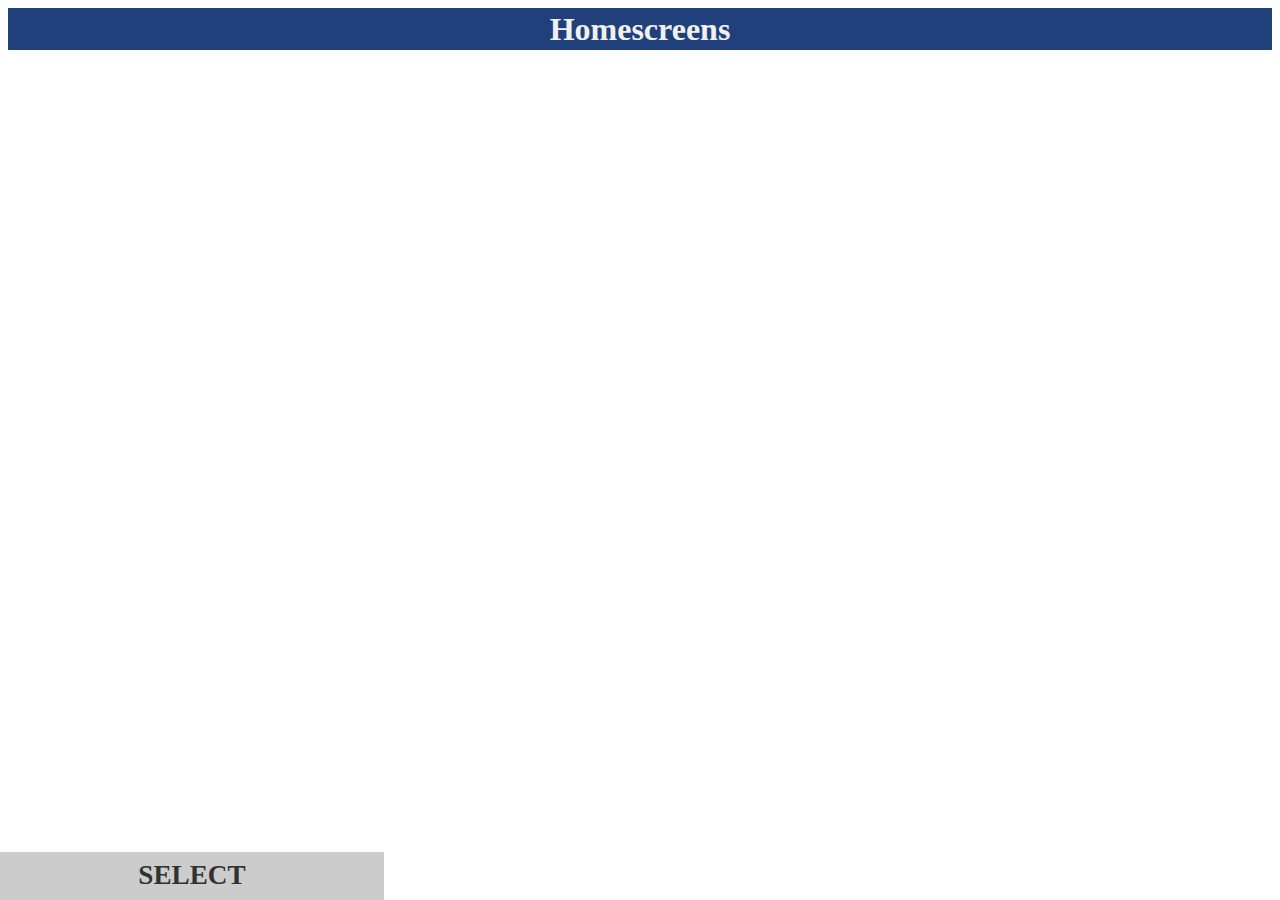
<file: Launcher_Switcher/index.html>
<!DOCTYPE html>
<html lang="en">
	<head>
		<meta charset="UTF-8" />
		<meta http-equiv="X-UA-Compatible" content="IE=edge" />
		<meta name="viewport" content="width=device-width, initial-scale=1.0" />
		<title>Launcher Swicther</title>
		<link rel="stylesheet" href="app://settings.gaiamobile.org/shared/elements/gaia-icons/gaia-icons.css" />
		<link rel="stylesheet" href="app://settings.gaiamobile.org/shared/elements/gaia-theme/gaia-font.css" />
		<link rel="stylesheet" href="app://settings.gaiamobile.org/shared/elements/gaia-theme/gaia-theme.css" />

		<link rel="stylesheet" href="app://settings.gaiamobile.org/style/lists.css" />
		<link rel="stylesheet" href="app://settings.gaiamobile.org/style/settings.css" />

		<link rel="stylesheet" href="app://settings.gaiamobile.org/shared/style/headers.css" />

		<link rel="stylesheet" href="app://settings.gaiamobile.org/style/apps.css" />
	</head>
	<body data-ready="true" class="skin-organic uninit theme-settings">
		<div class="statusbar-placeholder"></div>
		<section data-rendered="true" class="current" data-dialog="true" role="region" id="homescreens">
			<gaia-header style="background-color: #20407b; padding-top: 3px; padding-bottom: 2px" action="back" data-href="#root">
				<h1 data-l10n-id="homescreens-header">Homescreens</h1>
			</gaia-header>

			<div id="listo_con" data-nav-id="0">
				<ul id="listo"></ul>
			</div>
		</section>
		<div class="softkeys">
			<div class="softkey softkey-left"></div>
			<div class="softkey softkey-center">select</div>
			<div class="softkey softkey-right"></div>
		</div>
	</body>
	<style>
		li img {
			filter: drop-shadow(0px 2px 2px rgba(0, 0, 0, 0.5)) !important;
		}
	</style>
	<style>
		gaia-header {
			display: block;
			user-select: none;
			--gaia-header-button-color: var(--header-button-color, var(--header-color, var(--link-color, inherit)));
		}
		gaia-header[hidden] {
			display: none;
		}
		gaia-header .l10n-action {
			position: absolute;
			left: 0;
			top: 0;
			width: 100%;
			height: 100%;
			font-size: 0;
		}
		gaia-header h1,
		gaia-header h2 {
			flex: 1;
			margin: 0;
			padding: 0;
			overflow: hidden;

			white-space: nowrap;
			text-overflow: ellipsis;
			text-align: center;

			color: var(--color-gs10, #f0f0f0);
		}
		gaia-header div.headers-container {
			min-width: 0;
			width: 100%;
		}
		gaia-header a,
		gaia-header button {
			position: relative;
			z-index: 1;
			box-sizing: border-box;
			display: flex;
			width: auto;
			min-width: 50px;
			margin: 0;
			padding: 0 10px;
			outline: 0;
			border: 0;

			font-size: 14px;
			line-height: 1;
			align-items: center;
			justify-content: center;
			text-decoration: none;
			text-align: center;
			background: none;
			border-radius: 0;
			font-style: italic;
			cursor: pointer;
			transition: opacity 200ms 280ms;
			color: var(--gaia-header-button-color);
		}
		gaia-header a:active,
		gaia-header button:active {
			transition: none;
			opacity: 0.2;
		}
		gaia-header a[hidden],
		gaia-header button[hidden] {
			display: none;
		}
		gaia-header a[disabled],
		gaia-header button[disabled] {
			pointer-events: none;
			color: var(--header-disabled-button-color);
		}
		gaia-header .icon,
		gaia-header [data-icon] {
			color: var(--header-icon-color, var(--gaia-header-button-color));
		}
		gaia-header .action {
			color: var(--header-action-button-color, var(--header-icon-color, var(--gaia-header-button-color)));
		}
		gaia-header [data-icon]:empty {
			width: 50px;
		}
	</style>
	<style>
		:focus {
			color: #ffffff;
			background-color: var(--highlight-color) !important;
		}
		:focus a {
			color: #ffffff;
		}
	</style>
	<script src="app.js"></script>
	<style>
		.softkeys,
		.softkeys-icon {
			box-sizing: border-box;
			padding: 0.5rem;
			column-gap: 0.5rem;
			/* grid-gap is an old way of saying column-gap */
			grid-gap: 0.5rem;
			display: grid;
			height: 3rem;
			background: #cccccc;
			color: #323232;
			grid-template-columns: 7.2rem 7.6rem 7.2rem;
			position: fixed;
			bottom: 0;
			left: 0;
			z-index: 100;
		}

		.softkey {
			overflow: hidden;
			vertical-align: middle;
			height: 2rem;
		}

		.softkey-left {
			font-size: 1.4rem;
			font-weight: 600;
			text-align: start;
			text-transform: var(--capitalization);
		}

		.softkey-center {
			font-size: 1.7rem;
			font-weight: 700;
			text-align: center;
			text-transform: uppercase;
		}

		.softkey-right {
			font-size: 1.4rem;
			font-weight: 600;
			text-align: end;
			text-transform: var(--capitalization);
		}
	</style>
</html>
</file>
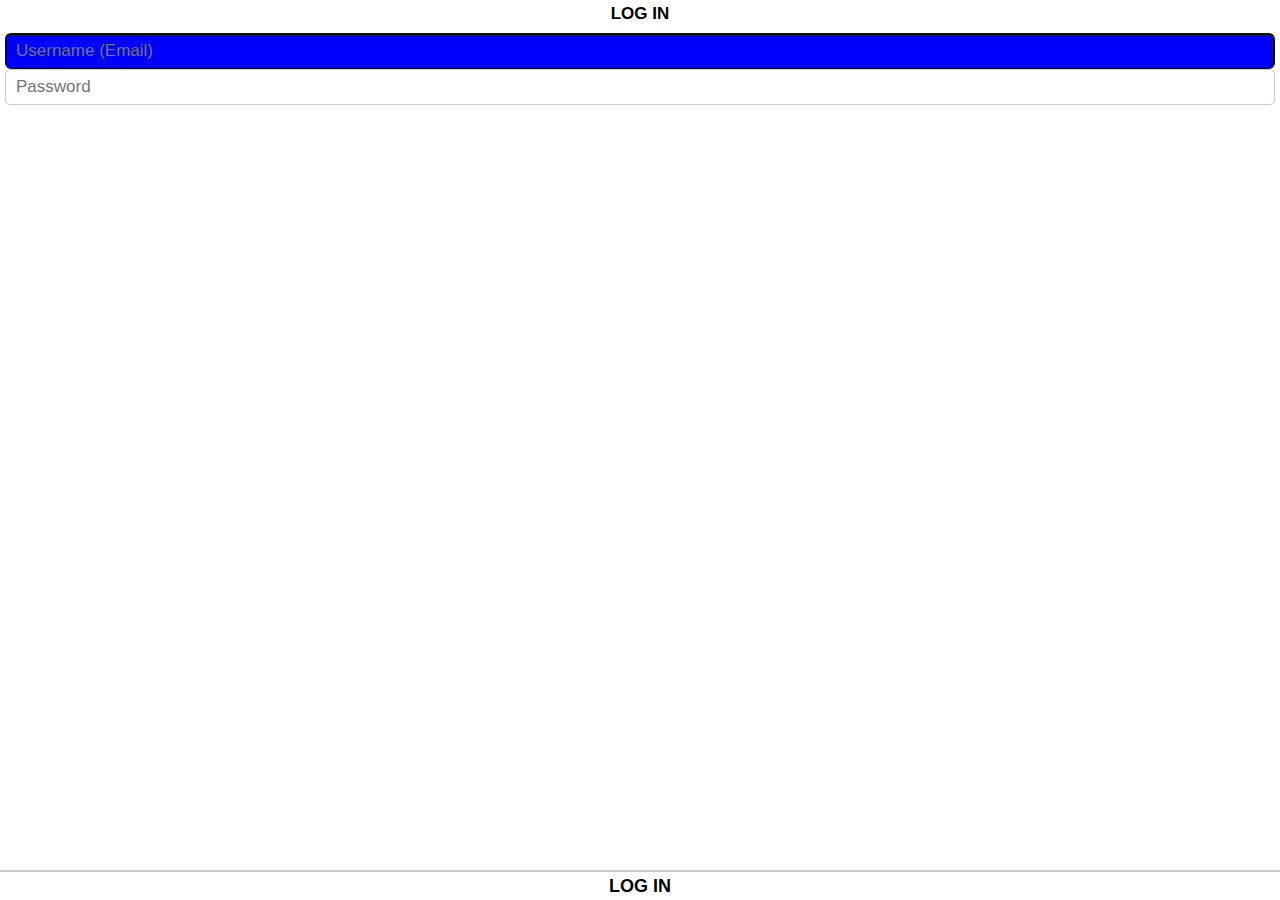
<file: affenull2345/kaistone-prod/index.html>
<!doctype html><html><head><meta charset="utf-8"/><meta name="theme-color" content="rgb(255, 255, 255)"/><meta name="viewport" content="width=device-width,initial-scale=1"/><title>KaiStone</title></head><body><div id="header">KaiStone</div><div id="root"></div><div id="softkey-bar"><div id="left-softkey"></div><div id="center-softkey"></div><div id="right-softkey"></div></div><script src="app.bundle.js"></script></body></html>
</file>
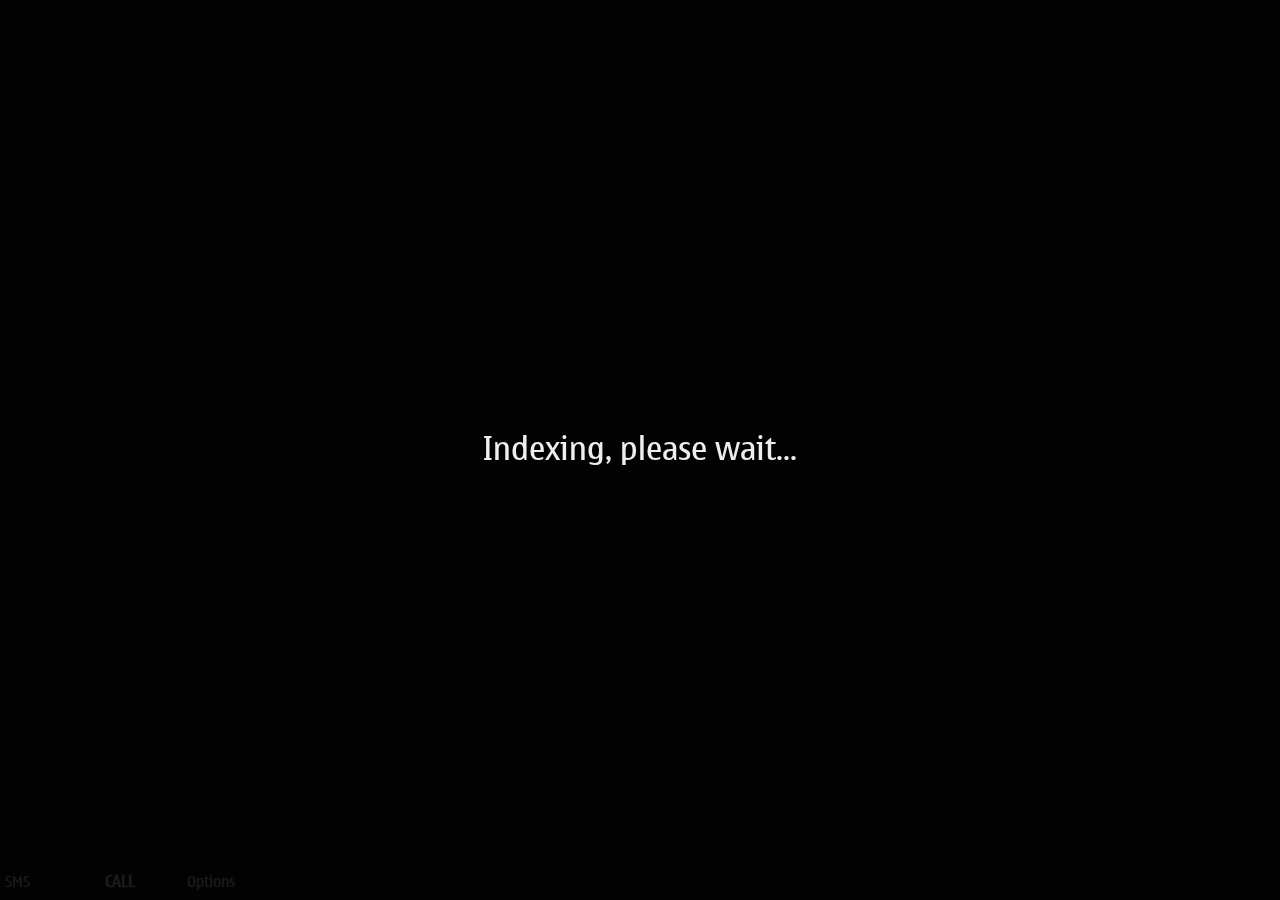
<file: Luxferre/fastcontact-master/index.html>
<!DOCTYPE html>
<head>
  <title>FastContact</title>
  <meta charset="utf-8"> 
  <meta name="viewport" content="width=device-width, initial-scale=1.0, maximum-scale=1.0, user-scalable=0">
  <link rel="stylesheet" type="text/css" href="app.css">
</head>
<body>
  <main>
    <section class="clist"></section>
    <section class="cedit hidden"></section>
    <section class="appmenu hidden"></section>
  </main>
  <footer id="softkeys">
    <div id="softkey-left"></div>
    <div id="softkey-center"></div>
    <div id="softkey-right"></div>
  </footer>
  <div class="toast"></div>
  <div class="searchdial hidden"></div>
  <div class="loadscreen"><span></span></div>
  <script src="js/locales.js"></script>
  <script src="js/shared/alphaindex.js"></script>
  <script src="js/shared/dynalist.js"></script>
  <script src="js/shared/appmenu.js"></script>
  <script src="js/shared/longpress.js"></script>
  <script src="js/shared/mozcaller.js"></script>
  <script src="js/contactmgr.js"></script>
  <script src="js/app.js"></script>
</body>
</file>
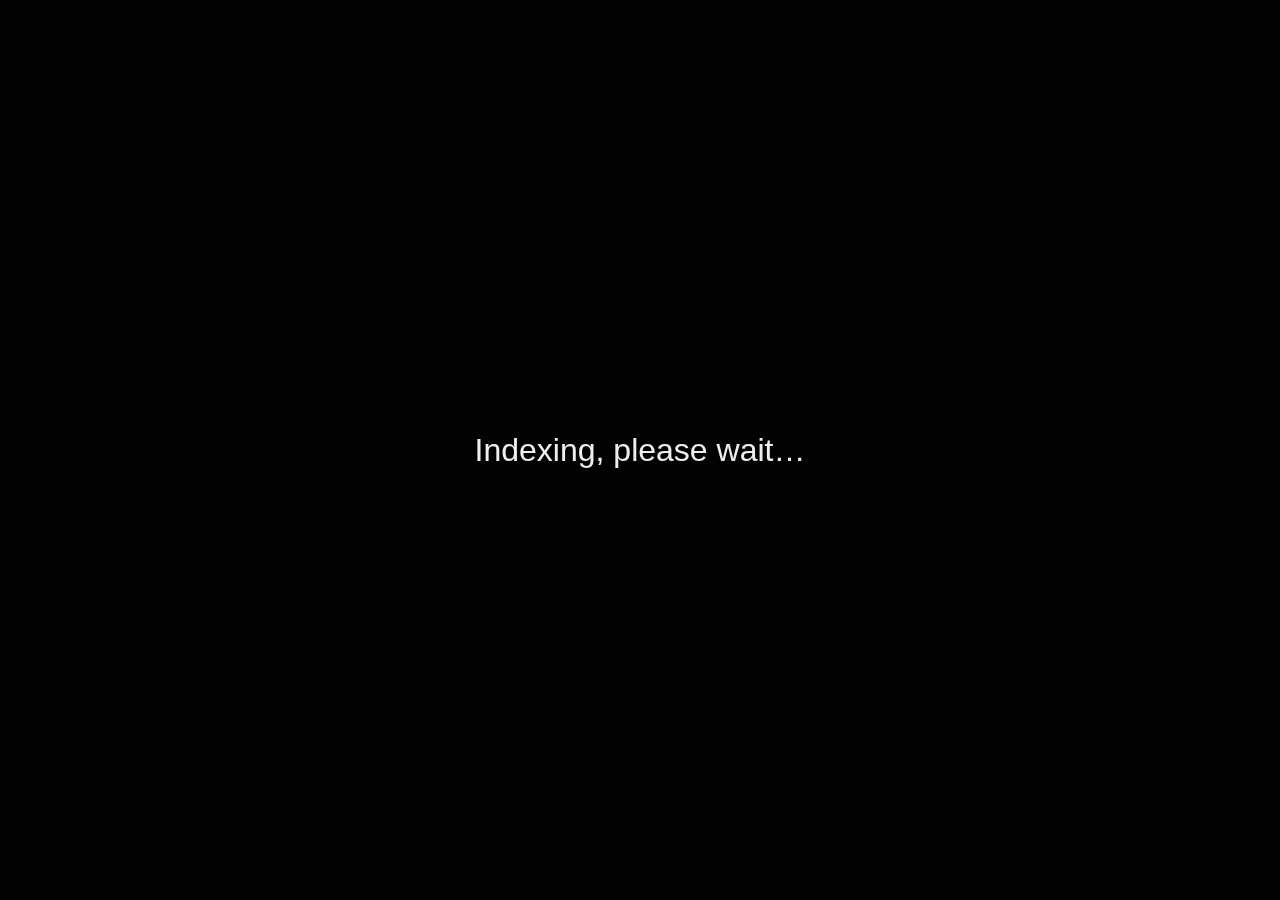
<file: Luxferre/fastlog-master/index.html>
<!DOCTYPE html>
<head>
  <title>FastLog</title>
  <meta charset="utf-8"> 
  <meta name="viewport" content="width=device-width, initial-scale=1.0, maximum-scale=1.0, user-scalable=0">
  <link rel="stylesheet" type="text/css" href="gaia-icons/gaia-icons.css">
  <link rel="stylesheet" type="text/css" href="app.css">
</head>
<body>
  <main>
    <section class="clist"></section>
    <section class="appmenu hidden"></section>
  </main>
  <footer id="softkeys">
    <div id="softkey-left"></div>
    <div id="softkey-center"></div>
    <div id="softkey-right"></div>
  </footer>
  <div class="toast"></div>
  <div class="searchdial hidden"></div>
  <div class="loadscreen"><span>Indexing, please wait&hellip;</span></div>
  <script src="js/shared/alphaindex.js"></script>
  <script src="js/shared/dynalist.js"></script>
  <script src="js/shared/appmenu.js"></script>
  <script src="js/shared/mozcaller.js"></script>
  <script src="js/shared/longpress.js"></script>
  <script src="js/calllogmgr.js"></script>
  <script src="js/app.js"></script>
</body>
</file>
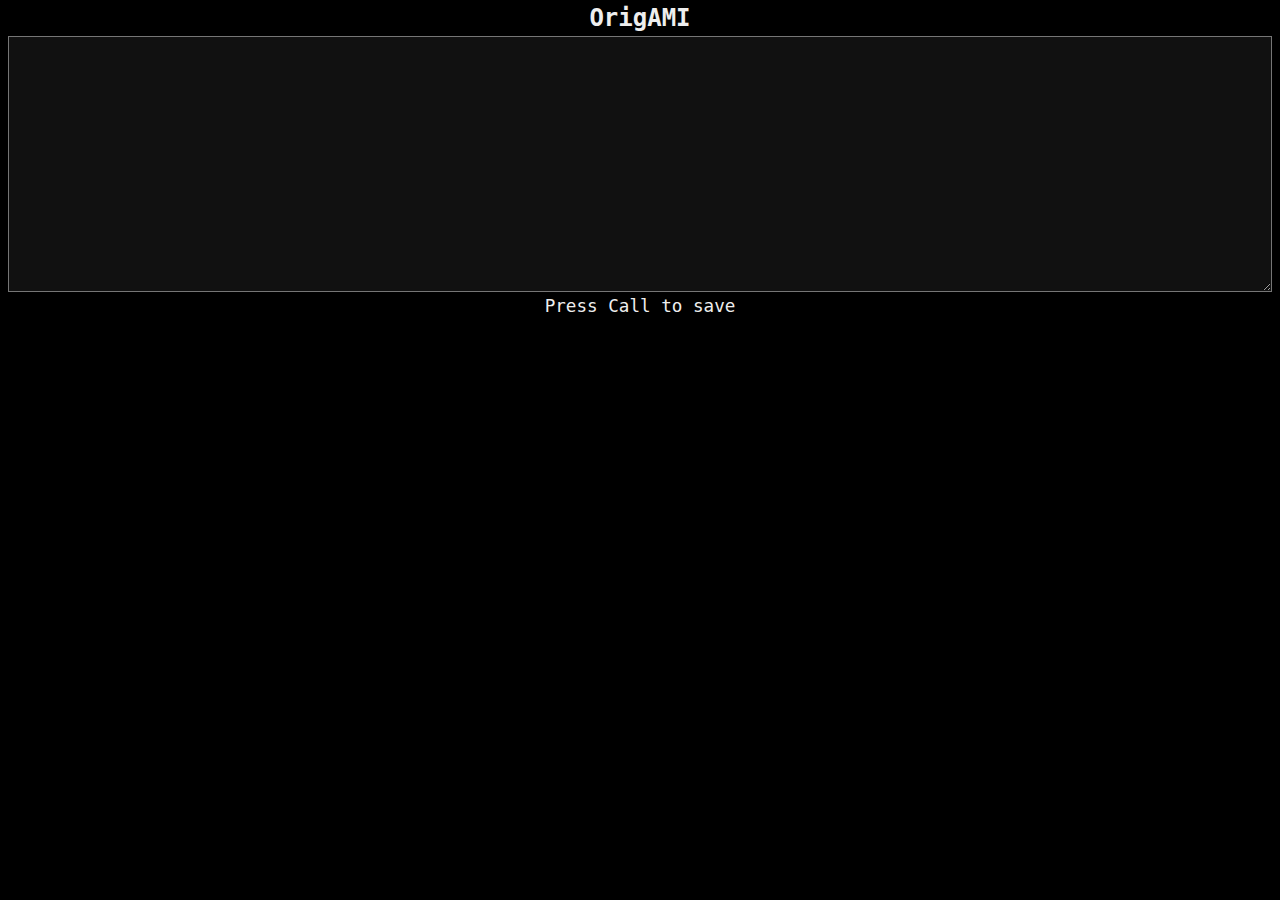
<file: Luxferre/origami-master/index.html>
<!DOCTYPE html>
<head>
  <title>OrigAMI</title>
  <meta charset="utf-8"> 
  <meta name="viewport" content="width=device-width, initial-scale=1.0, maximum-scale=1.0, user-scalable=0">
  <link rel="stylesheet" type="text/css" href="css/app.css">
</head>
<body>
  <section id="title"><h1>OrigAMI</h1></section>
  <main>
    <textarea id=prefcontent focused></textarea>
  </main>
  <footer>
    <span>Press Call to save</span>
  </footer>
  <script src="js/app.js"></script>
</body>
</file>
<file: Luxferre/fastcontact-master/app.css>
* {box-sizing: border-box}

@font-face {
  font-family: "main";
  src: url("main.ttf") format("truetype");
}

html, body {
  margin: 0;
  padding: 0;
  width: 100%;
  height:100%;
  position: fixed;
  left: 0;
  top: 0;
  overflow-y: scroll;
  overflow-x: hidden;
}

body {
  font-size: 16px;
  background: #000;
  color: #eee;
  font-family: main, "Open Sans", OpenSans, sans-serif;
}

main {
  margin: 0;
  padding: 26px 0 0;
  background: #111;
}

.clist {
  display: block;
  margin: 0;
  padding: 0;
  overflow-x: hidden;
  overflow-y: hidden;
  width: 100%;
  height: calc(100vh - 56px);
}

.clist.withsearch {
  height: calc(100vh - 56px - 50px);
}

.clist>[data-list-id] {
  display: block;
  width: 100%;
  padding: 1.1rem 1rem;
  height: 53px;
  position: relative;
}

.clist>[data-list-id].active {
  background: #017ee5;
}

/* app menu styling begin */

.appmenu {
  position: fixed;
  bottom: 30px;
  display: block;
  margin: 0;
  padding: 0;
  overflow-x: hidden;
  overflow-y: scroll;
  width: 100%;
  height: auto;
  z-index: 888;
}

.appmenu>[data-list-id] {
  display: block;
  width: 100%;
  padding: 0.5rem 1rem;
  height: 20%;
  background: #111;
}

.appmenu>[data-list-id].active {
  background: #017ee5!important;
}

.appmenu[data-menu-key="mainmenu"] {
  text-align: right;
}

.appmenu[data-menu-key="mainmenu"]>[data-list-id] {
  width: 68%;
  text-align: left;
  display: inline-block;
  background: #131313;
}

/* app menu styling end */

.hidden {display:none!important}

#softkeys {
  position: fixed; bottom: 0; left: 0; width: 100%; height: 30px;
  background: #111;
  padding: 0;
  color: #ddd;
}

#softkeys > * {
  display: inline-block;
  width: 72px;
  padding: 4px 5px;
}

#softkey-left, #softkey-right {
  font-weight: 400;
  font-size: 15px;
}

#softkey-right {
  text-align: right;
}

#softkey-center {
  font-weight: 600;
  font-size: 16px;
  width: 88px;
  text-align: center;
}

.toast {
  position:fixed;
  left:0;
  top: -54px;
  width: 100%;
  background-color: #363636;
  min-height: 36px;
  color: #ffffff;
  text-align: center;
  word-wrap: break-word;
  opacity: 0;
  z-index: 99999;
  transition: transform 0.25s, opacity 0.25s, top 0.25s, bottom 0.25s;
  box-sizing: border-box;
  max-width: 18rem;
  padding: 26px 8px 8px;
}

.toast.active {
  opacity: 1;
  top: 0;
}

.translucent {
  opacity: 0.4!important;
}

.cedit {
  display: block;
  margin: 0;
  padding: 0;
  overflow-x: hidden;
  overflow-y: scroll;
  width: 100%;
  height: calc(100vh - 30px);
}

.cedit>[data-list-id] {
  display: block;
  width: 100%;
  padding: 13px 1rem;
  height: 53px;
  background: #111;
}

.cedit>[data-list-id].active {
  background: #017ee5;
}

.cedit input {
  background: #111;
  color: #eee;
  width: 100%;
  font-family: main, "Open Sans", OpenSans, sans-serif;
  font-size: 1rem;
}

.contact-device, .contact-sim1, .contact-sim2 {
  display: inline-block;
  max-width: calc(100% - 30px);
  text-overflow: ellipsis;
  white-space: nowrap;
  overflow: hidden;
}

.contact-device:after, .contact-sim1:after, .contact-sim2:after {
  content: '';
  display: inline-block;
  position: absolute;
  top: 9px;
  right: 10px;
  height: 35px;
}
.contact-device:after {
  background: url(img/sim-icons.png) -53px 0;
  right: 16px;
  width: 15px;
}
.contact-sim1:after {
  background: url(img/sim-icons.png) 0 0;
  width: 26px;
}
.contact-sim2:after {
  background: url(img/sim-icons.png) -27px 0;
  width: 26px;
}

.searchdial {
  display: block;
  position: fixed;
  left: 0;
  bottom: 30px;
  height: 50px;
  padding: 10px 1rem;
  text-align: center;
  font-size: 2rem;
  width:100%;
  background: #02345d;
}

.loadscreen {
  display: flex;
  align-items: center;
  justify-content: center;
  position: fixed;
  left: 0;
  top: 0;
  width: 100vw;
  height: 100vh;
  background: rgba(0,0,0,0.88);
  color: #eee;
  font-size: 2rem;
  text-align: center;
}

.loadscreen > span {
  display: inline-block;
}
</file>
<file: Luxferre/fastlog-master/gaia-icons/gaia-icons.css>
@font-face {
	font-family: "gaia-icons";
	src: url("fonts/gaia-icons.ttf") format("truetype");
	font-weight: 500;
	font-style: normal;
	font-variant-numeric: nominal;
}


[data-icon]:before,
.ligature-icons {
	font-family: "gaia-icons";
	content: attr(data-icon);
	display: inline-block;
	font-weight: 500;
	font-style: normal;
	text-decoration: inherit;
	text-transform: none;
	text-rendering: optimizeLegibility;
	-webkit-font-smoothing: antialiased;
}
</file>
<file: Luxferre/fastlog-master/app.css>
* {box-sizing: border-box}

html, body {
  margin: 0;
  padding: 0;
  width: 100%;
  height:100%;
  position: fixed;
  left: 0;
  top: 0;
  overflow-y: scroll;
  overflow-x: hidden;
}

body {
  font-size: 1rem;
  background: #000;
  color: #eee;
  font-family: "Open Sans", OpenSans, sans-serif;
}

main {
  margin: 0;
  padding: 26px 0 0;
  background: #111;
}

.clist {
  display: block;
  margin: 0;
  padding: 0;
  overflow-x: hidden;
  overflow-y: hidden;
  width: 100%;
  height: calc(100vh - 56px);
}

.clist.withsearch {
  height: calc(100vh - 56px - 50px);
}

.clist>[data-list-id] {
  display: block;
  width: 100%;
  padding: 0 0;
  height: 53px;
  position: relative;
}

.clist>[data-list-id].active {
  background: #017ee5;
}

.clist>[data-list-id]>span {
  display: inline-flex;
  vertical-align: middle;
  width: 100%;
  height: 53px;
  flex-flow: column wrap;
  justify-content: space-around;
}

/* app menu styling begin */

.appmenu {
  position: fixed;
  bottom: 30px;
  display: block;
  margin: 0;
  padding: 0;
  overflow-x: hidden;
  overflow-y: scroll;
  width: 100%;
  height: auto;
  z-index: 888;
}

.appmenu>[data-list-id] {
  display: block;
  width: 100%;
  padding: 0.5rem 1rem;
  height: 20%;
  background: #111;
}

.appmenu>[data-list-id].active {
  background: #017ee5!important;
}

.appmenu[data-menu-key="mainmenu"] {
  text-align: right;
}

.appmenu[data-menu-key="mainmenu"]>[data-list-id] {
  width: 86%;
  text-align: left;
  display: inline-block;
  background: #131313;
}

/* app menu styling end */

.hidden {display:none!important}

#softkeys {
  position: fixed; bottom: 0; left: 0; width: 100%; height: 30px;
  background: #111;
  padding: 0;
  color: #ddd;
}

#softkeys > * {
  display: inline-block;
  width: 72px;
  padding: 4px 5px;
}

#softkey-left, #softkey-right {
  font-weight: 400;
  font-size: 14px;
}

#softkey-right {
  text-align: right;
}

#softkey-center {
  font-weight: 600;
  font-size: 16px;
  width: 88px;
  text-align: center;
}

.toast {
  position:fixed;
  left:0;
  top: -54px;
  width: 100%;
  background-color: #363636;
  min-height: 36px;
  color: #ffffff;
  text-align: center;
  word-wrap: break-word;
  opacity: 0;
  z-index: 99999;
  transition: transform 0.25s, opacity 0.25s, top 0.25s, bottom 0.25s;
  box-sizing: border-box;
  max-width: 18rem;
  padding: 26px 8px 8px;
}

.toast.active {
  opacity: 1;
  top: 0;
}

.translucent {
  opacity: 0.4!important;
}

.contact-device, .contact-sim1, .contact-sim2 {
  max-width: calc(100% - 30px);
}

.contact-device:after, .contact-sim1:after, .contact-sim2:after {
  content: '';
  display: inline-block;
  position: absolute;
  top: 9px;
  right: 10px;
  height: 35px;
}
.contact-device:after {
  background: url(img/sim-icons.png) -53px 0;
  right: 16px;
  width: 15px;
}
.contact-sim1:after {
  background: url(img/sim-icons.png) 0 0;
  width: 26px;
}
.contact-sim2:after {
  background: url(img/sim-icons.png) -27px 0;
  width: 26px;
}

.searchdial {
  display: block;
  position: fixed;
  left: 0;
  bottom: 30px;
  height: 50px;
  padding: 3px 1rem;
  text-align: center;
  font-size: 2rem;
  width:100%;
  background: #02345d;
}

.loadscreen {
  display: flex;
  align-items: center;
  justify-content: center;
  position: fixed;
  left: 0;
  top: 0;
  width: 100vw;
  height: 100vh;
  background: rgba(0,0,0,0.88);
  color: #eee;
  font-size: 2rem;
  text-align: center;
}

.loadscreen > span {
  display: inline-block;
}

[data-icon]::before {
  font-size:3rem!important;
  display: inline-block;
  vertical-align: middle;
}

.contact-name {
  height:21px;
  width: 68vw;
  text-overflow: ellipsis;
  overflow: hidden;
  white-space: nowrap;
}

.contact-number {
  font-size: 11px;
  color: #aaa;
  width: 68vw;
  height: 14px;
  text-overflow: ellipsis;
  overflow: hidden;
  white-space: nowrap;
}

.call-meta {
  font-size: 11px;
  color: #999;
}

.active .contact-number, .active .call-meta {
  color: #eee;
}

.blocked span.contact-number, .blocked span.contact-name {
  text-decoration: line-through;
  color: #777!important;
}
</file>
<file: Luxferre/origami-master/css/app.css>
html, body {
  margin: 0;
  padding: 0;
  width: 100%;
  height: 100%;
}

* {box-sizing: border-box}

body {
  font-size: 1rem;
  background: #000;
  color: #eee;
  font-family: monospace;
}

h1, footer {
  text-align: center;
  margin: 0;
  font-family: monospace;
}

h1 {
  padding-top:4px;
  height: 36px;
  font-size: 1.5rem;
}

footer {
  height: 16px;
  font-size: 1.1rem;
}

p {
  font-size: inherit;
}

main {
  padding: 0 0.5rem;
}

#prefcontent {
  margin: 0 auto!important;
  width: 100%;
  height: 256px;
  background: #111;
  color: #eee;
}
</file>
